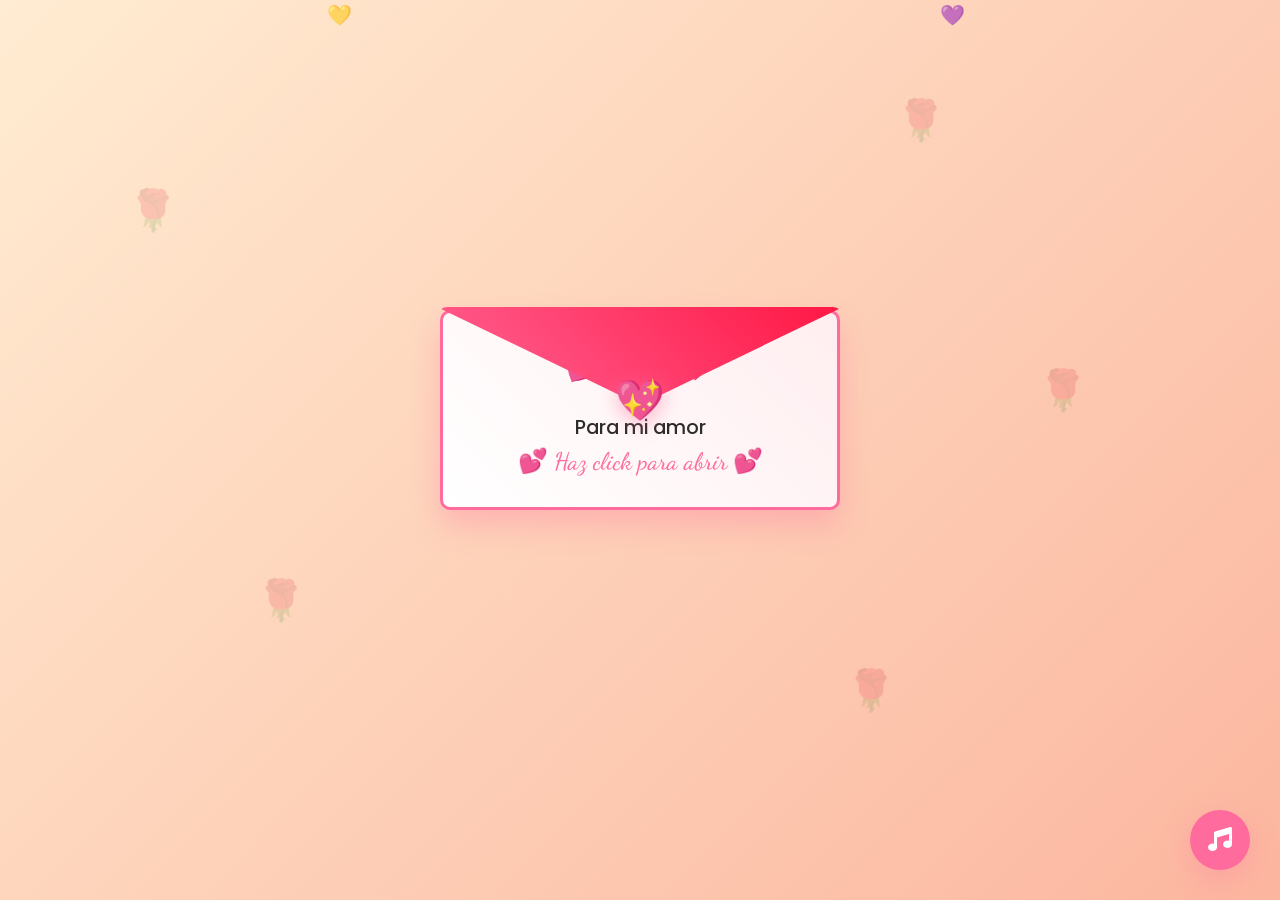
<file: index.html>
<!DOCTYPE html>
<html lang="es">
<head>
    <meta charset="UTF-8">
    <meta name="viewport" content="width=device-width, initial-scale=1.0">
    <title>Para ti, mi amor ❤️</title>
    <link href="style.css" rel="stylesheet" type="text/css" />
    <link href="https://fonts.googleapis.com/css2?family=Dancing+Script:wght@400;600;700&family=Poppins:wght@300;400;500;600&display=swap" rel="stylesheet">
    <link rel="stylesheet" href="https://cdnjs.cloudflare.com/ajax/libs/font-awesome/6.0.0/css/all.min.css">
</head>
<body>
    <!-- Falling Hearts Animation -->
    <div class="falling-hearts"></div>

    <!-- Floating Roses -->
    <div class="floating-roses-bg">
        <div class="rose-bg rose-1">🌹</div>
        <div class="rose-bg rose-2">🌹</div>
        <div class="rose-bg rose-3">🌹</div>
        <div class="rose-bg rose-4">🌹</div>
        <div class="rose-bg rose-5">🌹</div>
    </div>

    <!-- Love Envelope Container -->
    <div class="envelope-container">
        <div class="envelope" id="envelope">
            <div class="envelope-top" id="envelope-top"></div>
            <div class="envelope-body">
                <div class="envelope-hearts">
                    <span>💕</span>
                    <span>❤️</span>
                    <span>💖</span>
                </div>
                <div class="envelope-text">
                    <p>Para mi amor</p>
                    <p class="envelope-name">💕 Haz click para abrir 💕</p>
                </div>
            </div>
            <div class="envelope-seal">
                <div class="heart-seal">💖</div>
            </div>
        </div>
    </div>

    <!-- Love Letter Container (Initially Hidden) -->
    <div class="letter-container" id="letter-container">
        <div class="letter-paper">
            <!-- Header -->
            <div class="letter-header">
                <div class="date">
                    <span id="current-date">9 de julio de 2025</span>
                </div>
                <div class="hearts-decoration">
                    <span class="heart-deco">💕</span>
                    <span class="heart-deco">❤️</span>
                    <span class="heart-deco">💕</span>
                </div>
            </div>

            <!-- Love Quote -->
            <div class="love-quote">
                <p class="quote-text">"Feliz primer mes, te amo mucho y con todo mi corazón. Gracias por estar para mi en cada momento, gracias por cada momento lindo a tu lado, sin duda te amo eternamente"</p>
                <div class="quote-hearts">💖</div>
            </div>

            <!-- Main Letter Content -->
            <div class="letter-content">
                <div class="letter-paragraph">
                    <p>Me encanta como me haces sentir especial con los pequeños detalles. Como cuando me mandas memes random o cuando me abrazas y siento que el mundo se detiene. Eres mi persona favorita y mi lugar seguro.</p>
                </div>

                <div class="letter-paragraph">
                    <p>Sé que esto es solo el comienzo de algo hermoso. Quiero vivir mil aventuras más contigo, reírnos hasta que nos duela la panza, ver películas abrazaditos y crear millones de recuerdos juntos.</p>
                </div>

                <div class="love-declaration">
                    <h2>Te amo un montón 💕</h2>
                    <p>Cada día más y más...</p>
                </div>

                <div class="letter-signature">
                    <p>Con todo mi amor,</p>
                    <p class="signature-name">Alison que te adora mucho 💖</p>
                    <div class="signature-hearts">
                        <span>💕</span>
                        <span>❤️</span>
                        <span>💖</span>
                        <span>💗</span>
                        <span>💕</span>
                    </div>
                </div>
            </div>

            <!-- Interactive Elements -->
            <div class="interactive-section">
                <button class="love-button" onclick="showSurprise()">
                    <i class="fas fa-heart"></i>
                    Haz click para una sorpresa
                </button>

                <div class="surprise-message" id="surprise">
                    <h3>¡Sorpresa! 🎉</h3>
                    <p>¡Te amo mucho mucho mucho! 💕</p>
                    <div class="explosion-hearts"></div>
                </div>
            </div>

            <!-- Close Letter Button -->
            <div class="close-letter-section">
                <button class="close-letter-btn" onclick="closeLetter()">
                    <i class="fas fa-envelope"></i>
                    Guardar en el sobre
                </button>
            </div>
        </div>
    </div>

    <!-- Background Music Control -->
    <div class="music-control">
        <button id="music-toggle" class="music-btn">
            <i class="fas fa-music"></i>
        </button>
        <iframe id="youtube-music" width="0" height="0" src="https://www.youtube.com/embed/BK3Ai81QYH8?enablejsapi=1&loop=1&playlist=BK3Ai81QYH8&autoplay=0" frameborder="0" allow="accelerometer; autoplay; clipboard-write; encrypted-media; gyroscope; picture-in-picture" allowfullscreen style="display: none;"></iframe>
    </div>

    <script src="script.js"></script>
</body>
</html>
</file>
<file: style.css>
* {
    margin: 0;
    padding: 0;
    box-sizing: border-box;
}

:root {
    --primary-pink: #ff6b9d;
    --soft-pink: #ffc0cb;
    --deep-pink: #ff1744;
    --rose-red: #c62828;
    --cream: #fff8e1;
    --paper-white: #fefefe;
    --text-dark: #2c2c2c;
    --text-light: #666;
    --shadow-soft: 0 10px 30px rgba(255, 107, 157, 0.3);
    --shadow-paper: 0 20px 40px rgba(0, 0, 0, 0.1);
}

body {
    font-family: 'Poppins', sans-serif;
    background: linear-gradient(135deg, #ffecd2 0%, #fcb69f 100%);
    min-height: 100vh;
    overflow-x: hidden;
    position: relative;
}

/* Falling Hearts Animation */
.falling-hearts {
    position: fixed;
    top: 0;
    left: 0;
    width: 100%;
    height: 100%;
    pointer-events: none;
    z-index: 1;
}

.falling-heart {
    position: absolute;
    font-size: 20px;
    animation: fall linear infinite;
    opacity: 0.7;
}

@keyframes fall {
    0% {
        transform: translateY(-100vh) rotate(0deg);
        opacity: 1;
    }
    100% {
        transform: translateY(100vh) rotate(360deg);
        opacity: 0;
    }
}

/* Floating Roses Background */
.floating-roses-bg {
    position: fixed;
    top: 0;
    left: 0;
    width: 100%;
    height: 100%;
    pointer-events: none;
    z-index: 0;
}

.rose-bg {
    position: absolute;
    font-size: 2.5rem;
    opacity: 0.15;
    animation: floatRose 15s ease-in-out infinite;
}

.rose-1 { left: 10%; top: 20%; animation-delay: 0s; }
.rose-2 { right: 15%; top: 40%; animation-delay: 3s; }
.rose-3 { left: 70%; top: 10%; animation-delay: 6s; }
.rose-4 { left: 20%; bottom: 30%; animation-delay: 9s; }
.rose-5 { right: 30%; bottom: 20%; animation-delay: 12s; }

@keyframes floatRose {
    0%, 100% { transform: translateY(0px) rotate(0deg); }
    25% { transform: translateY(-20px) rotate(90deg); }
    50% { transform: translateY(10px) rotate(180deg); }
    75% { transform: translateY(-15px) rotate(270deg); }
}

/* Envelope Container */
.envelope-container {
    display: flex;
    justify-content: center;
    align-items: center;
    min-height: 100vh;
    padding: 40px 20px;
    position: relative;
    z-index: 2;
}

.envelope {
    position: relative;
    width: 400px;
    height: 280px;
    cursor: pointer;
    transition: all 0.3s ease;
    animation: envelopeFloat 3s ease-in-out infinite;
}

.envelope:hover {
    transform: translateY(-10px) scale(1.02);
}

@keyframes envelopeFloat {
    0%, 100% { transform: translateY(0px); }
    50% { transform: translateY(-15px); }
}

.envelope-body {
    width: 100%;
    height: 200px;
    background: linear-gradient(45deg, #fff 0%, #ffeef0 100%);
    border: 3px solid var(--primary-pink);
    border-radius: 10px;
    position: relative;
    display: flex;
    flex-direction: column;
    justify-content: center;
    align-items: center;
    box-shadow: 0 15px 30px rgba(255, 107, 157, 0.3);
}

.envelope-top {
    position: absolute;
    top: -3px;
    left: -3px;
    width: 406px;
    height: 140px;
    background: linear-gradient(45deg, var(--primary-pink) 0%, var(--deep-pink) 100%);
    clip-path: polygon(0 0, 50% 70%, 100% 0);
    border-radius: 10px 10px 0 0;
    transition: all 0.8s ease;
    transform-origin: top center;
    z-index: 3;
}

.envelope.opened .envelope-top {
    transform: rotateX(180deg);
}

.envelope-hearts {
    display: flex;
    gap: 15px;
    font-size: 2rem;
    margin-bottom: 20px;
    animation: heartDance 2s ease-in-out infinite;
}

@keyframes heartDance {
    0%, 100% { transform: scale(1); }
    50% { transform: scale(1.1); }
}

.envelope-text {
    text-align: center;
    color: var(--text-dark);
}

.envelope-text p {
    margin: 5px 0;
    font-size: 1.2rem;
    font-weight: 500;
}

.envelope-name {
    font-family: 'Dancing Script', cursive;
    font-size: 1.5rem !important;
    color: var(--primary-pink);
    font-weight: 600;
    animation: shimmer 2s ease-in-out infinite;
}

@keyframes shimmer {
    0%, 100% { opacity: 1; }
    50% { opacity: 0.7; }
}

.envelope-seal {
    position: absolute;
    top: 60px;
    left: 50%;
    transform: translateX(-50%);
    z-index: 4;
}

.heart-seal {
    font-size: 2.5rem;
    animation: sealPulse 2s ease-in-out infinite;
    filter: drop-shadow(0 5px 10px rgba(255, 107, 157, 0.5));
}

@keyframes sealPulse {
    0%, 100% { transform: scale(1); }
    50% { transform: scale(1.2); }
}

/* Letter Container */
.letter-container {
    display: none;
    justify-content: center;
    align-items: center;
    min-height: 100vh;
    padding: 40px 20px;
    position: relative;
    z-index: 2;
}

.letter-container.show {
    display: flex;
    animation: letterSlideUp 1s ease-out;
}

@keyframes letterSlideUp {
    0% {
        opacity: 0;
        transform: translateY(100vh) scale(0.8);
    }
    100% {
        opacity: 1;
        transform: translateY(0) scale(1);
    }
}

/* Close Letter Button */
.close-letter-section {
    text-align: center;
    margin-top: 30px;
    padding-top: 20px;
    border-top: 2px solid var(--soft-pink);
}

.close-letter-btn {
    background: linear-gradient(45deg, var(--rose-red), var(--primary-pink));
    color: white;
    border: none;
    padding: 15px 30px;
    font-size: 1rem;
    border-radius: 25px;
    cursor: pointer;
    transition: all 0.3s ease;
    box-shadow: 0 5px 15px rgba(198, 40, 40, 0.3);
}

.close-letter-btn:hover {
    transform: translateY(-3px);
    box-shadow: 0 8px 25px rgba(198, 40, 40, 0.4);
}

.close-letter-btn i {
    margin-right: 8px;
}

.letter-paper {
    background: var(--paper-white);
    max-width: 800px;
    width: 100%;
    padding: 60px;
    border-radius: 20px;
    box-shadow: var(--shadow-paper);
    position: relative;
    animation: fadeInUp 1s ease-out;
}

.letter-paper::before {
    content: '';
    position: absolute;
    top: 0;
    left: 80px;
    width: 2px;
    height: 100%;
    background: #ff6b9d;
    opacity: 0.3;
}

@keyframes fadeInUp {
    from {
        opacity: 0;
        transform: translateY(50px);
    }
    to {
        opacity: 1;
        transform: translateY(0);
    }
}

/* Letter Header */
.letter-header {
    display: flex;
    justify-content: space-between;
    align-items: center;
    margin-bottom: 40px;
    padding-bottom: 20px;
    border-bottom: 2px solid var(--soft-pink);
}

.date {
    font-size: 1.1rem;
    color: var(--text-light);
    font-style: italic;
}

.hearts-decoration {
    display: flex;
    gap: 10px;
}

.heart-deco {
    font-size: 1.5rem;
    animation: heartBeat 2s ease-in-out infinite;
}

.heart-deco:nth-child(2) { animation-delay: 0.3s; }
.heart-deco:nth-child(3) { animation-delay: 0.6s; }

@keyframes heartBeat {
    0%, 100% { transform: scale(1); }
    50% { transform: scale(1.2); }
}

/* Love Quote */
.love-quote {
    text-align: center;
    margin-bottom: 40px;
    padding: 30px;
    background: linear-gradient(45deg, var(--soft-pink), #fff);
    border-radius: 15px;
    border-left: 5px solid var(--primary-pink);
}

.quote-text {
    font-family: 'Dancing Script', cursive;
    font-size: 1.8rem;
    color: var(--text-dark);
    font-weight: 600;
    margin-bottom: 10px;
    line-height: 1.4;
}

.quote-hearts {
    font-size: 1.5rem;
    animation: pulse 2s ease-in-out infinite;
}

@keyframes pulse {
    0%, 100% { transform: scale(1); opacity: 1; }
    50% { transform: scale(1.1); opacity: 0.8; }
}

/* Letter Content */
.letter-title {
    font-family: 'Dancing Script', cursive;
    font-size: 3rem;
    color: var(--primary-pink);
    margin-bottom: 30px;
    text-align: center;
}

.letter-paragraph {
    margin-bottom: 25px;
    line-height: 1.8;
    font-size: 1.1rem;
    color: var(--text-dark);
}

.letter-paragraph p {
    text-align: justify;
    text-indent: 30px;
}

/* Memory Box */
.memory-box {
    background: linear-gradient(135deg, #fff 0%, #ffeaa7 100%);
    padding: 30px;
    border-radius: 15px;
    margin: 40px 0;
    border: 3px solid var(--soft-pink);
}

.memory-box h3 {
    font-family: 'Dancing Script', cursive;
    font-size: 2rem;
    color: var(--primary-pink);
    text-align: center;
    margin-bottom: 20px;
}

.memory-grid {
    display: grid;
    grid-template-columns: repeat(auto-fit, minmax(250px, 1fr));
    gap: 15px;
}

.memory-item {
    display: flex;
    align-items: center;
    gap: 10px;
    padding: 15px;
    background: rgba(255, 255, 255, 0.8);
    border-radius: 10px;
    transition: transform 0.3s ease;
}

.memory-item:hover {
    transform: translateY(-5px);
}

.memory-icon {
    font-size: 1.8rem;
    min-width: 40px;
}

/* Love Declaration */
.love-declaration {
    text-align: center;
    margin: 50px 0;
    padding: 40px;
    background: linear-gradient(45deg, var(--primary-pink), var(--deep-pink));
    border-radius: 20px;
    color: white;
}

.love-declaration h2 {
    font-family: 'Dancing Script', cursive;
    font-size: 2.5rem;
    margin-bottom: 10px;
    animation: glow 2s ease-in-out infinite alternate;
}

@keyframes glow {
    from { text-shadow: 0 0 20px rgba(255, 255, 255, 0.5); }
    to { text-shadow: 0 0 30px rgba(255, 255, 255, 0.8); }
}

/* Letter Signature */
.letter-signature {
    text-align: right;
    margin-top: 50px;
    padding: 30px;
    background: rgba(255, 107, 157, 0.1);
    border-radius: 15px;
    border-left: 5px solid var(--primary-pink);
}

.signature-name {
    font-family: 'Dancing Script', cursive;
    font-size: 1.8rem;
    color: var(--primary-pink);
    font-weight: 600;
    margin-top: 10px;
}

.signature-hearts {
    display: flex;
    justify-content: flex-end;
    gap: 5px;
    margin-top: 15px;
}

.signature-hearts span {
    font-size: 1.2rem;
    animation: bounce 1s ease-in-out infinite;
}

.signature-hearts span:nth-child(1) { animation-delay: 0s; }
.signature-hearts span:nth-child(2) { animation-delay: 0.1s; }
.signature-hearts span:nth-child(3) { animation-delay: 0.2s; }
.signature-hearts span:nth-child(4) { animation-delay: 0.3s; }
.signature-hearts span:nth-child(5) { animation-delay: 0.4s; }

@keyframes bounce {
    0%, 100% { transform: translateY(0); }
    50% { transform: translateY(-10px); }
}

/* Interactive Section */
.interactive-section {
    text-align: center;
    margin-top: 50px;
}

.love-button {
    background: linear-gradient(45deg, var(--primary-pink), var(--deep-pink));
    color: white;
    border: none;
    padding: 20px 40px;
    font-size: 1.2rem;
    border-radius: 50px;
    cursor: pointer;
    transition: all 0.3s ease;
    box-shadow: var(--shadow-soft);
}

.love-button:hover {
    transform: translateY(-5px);
    box-shadow: 0 15px 40px rgba(255, 107, 157, 0.4);
}

.love-button i {
    margin-right: 10px;
    animation: heartBeat 1s ease-in-out infinite;
}

.surprise-message {
    margin-top: 30px;
    padding: 30px;
    background: linear-gradient(45deg, #ff9a9e, #fecfef);
    border-radius: 20px;
    display: none;
    position: relative;
    overflow: hidden;
}

.surprise-message.show {
    display: block;
    animation: surpriseIn 0.5s ease-out;
}

@keyframes surpriseIn {
    from {
        opacity: 0;
        transform: scale(0.8);
    }
    to {
        opacity: 1;
        transform: scale(1);
    }
}

.surprise-message h3 {
    font-family: 'Dancing Script', cursive;
    font-size: 2.5rem;
    color: white;
    margin-bottom: 15px;
}

.surprise-message p {
    font-size: 1.3rem;
    color: white;
    font-weight: 600;
}

.explosion-hearts {
    position: absolute;
    top: 50%;
    left: 50%;
    transform: translate(-50%, -50%);
    width: 100%;
    height: 100%;
    pointer-events: none;
}

.explosion-heart {
    position: absolute;
    font-size: 1.5rem;
    color: white;
    animation: explode 2s ease-out forwards;
}

@keyframes explode {
    0% {
        transform: scale(0);
        opacity: 1;
    }
    100% {
        transform: scale(2);
        opacity: 0;
    }
}

/* Music Control */
.music-control {
    position: fixed;
    bottom: 30px;
    right: 30px;
    z-index: 1000;
}

.music-btn {
    background: var(--primary-pink);
    color: white;
    border: none;
    width: 60px;
    height: 60px;
    border-radius: 50%;
    font-size: 1.5rem;
    cursor: pointer;
    box-shadow: var(--shadow-soft);
    transition: all 0.3s ease;
}

.music-btn:hover {
    transform: scale(1.1);
    box-shadow: 0 10px 30px rgba(255, 107, 157, 0.5);
}

/* Responsive Design */
@media (max-width: 768px) {
    .letter-paper {
        padding: 40px 30px;
        margin: 20px;
    }

    .letter-title {
        font-size: 2.5rem;
    }

    .quote-text {
        font-size: 1.5rem;
    }

    .memory-grid {
        grid-template-columns: 1fr;
    }

    .letter-header {
        flex-direction: column;
        gap: 15px;
    }

    .letter-signature {
        text-align: center;
    }

    .love-declaration h2 {
        font-size: 2rem;
    }
}

@media (max-width: 480px) {
    .letter-paper {
        padding: 30px 20px;
    }

    .letter-title {
        font-size: 2rem;
    }

    .quote-text {
        font-size: 1.3rem;
    }

    .letter-paragraph {
        font-size: 1rem;
    }
}
</file>
